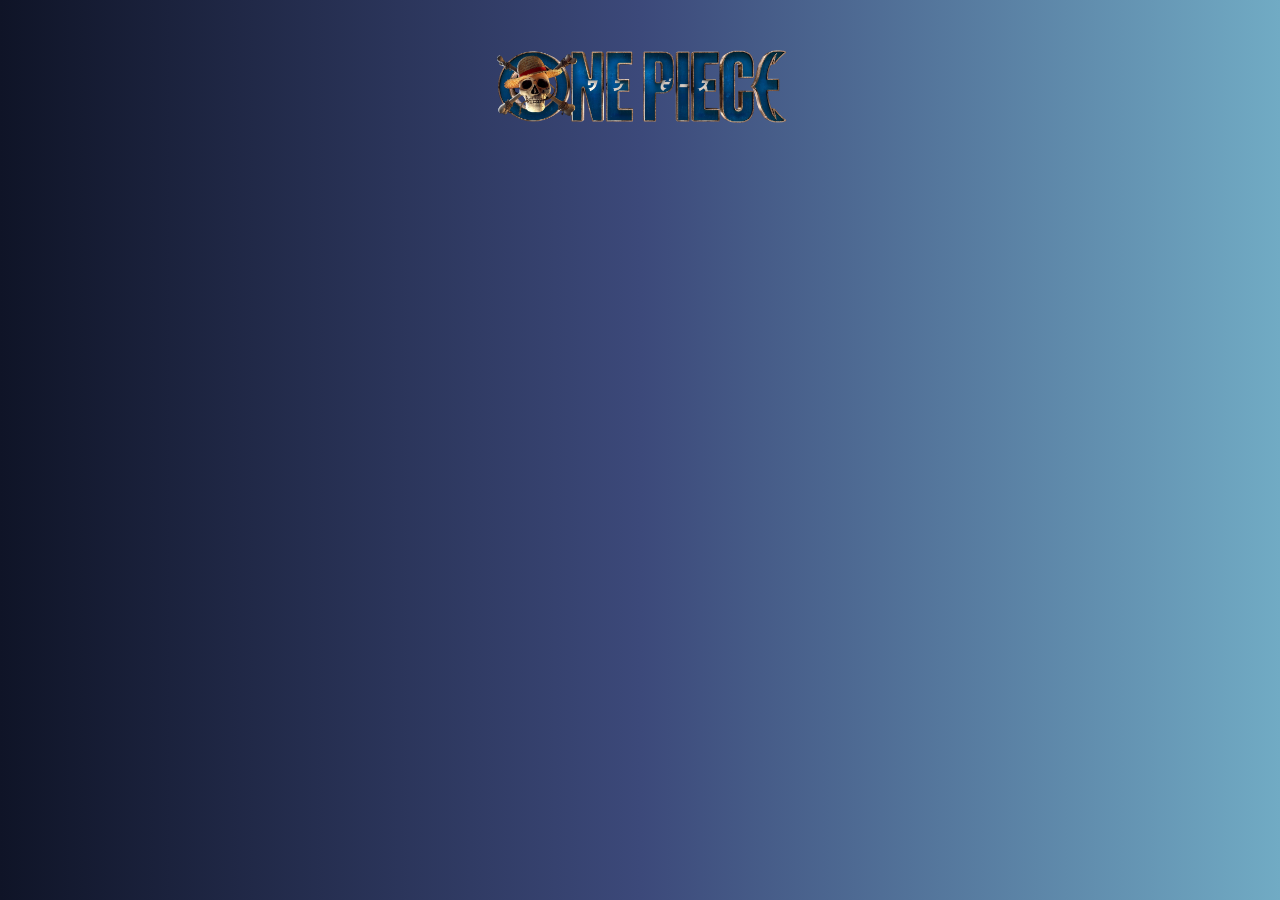
<file: html/personagem.html>
<!DOCTYPE html>
<html lang="pt-BR">

<head>
    <meta charset="UTF-8">
    <meta name="viewport" content="width=device-width, initial-scale=1.0">
    <title id="tituloPagina"></title>

    <link rel="stylesheet" href="../style.css">
</head>

<body>
    <header>
        <img src="../img/One_Piece_-_A_Série_logo.png" alt="imagem do logo de One Piece">
    </header>

</body>

</html>
</file>
<file: style.css>
/* Reset */
* {
  margin: 0;
  padding: 0;
  box-sizing: border-box;
}

body {
  font-family: 'Segoe UI', Tahoma, Geneva, Verdana, sans-serif;
  background: linear-gradient(to right, #0f1427, #3c497a, #71abc4);
  color: #fff;
  min-height: 100vh;
  display: flex;
  flex-direction: column;
  align-items: center;
  padding: 20px;
}

header {
  text-align: center;
  margin-bottom: 20px;
}

header img {
  width: 300px;
  display: block;
  margin: auto;
  margin-bottom: 10px;
}

#searchInput {
  padding: 10px;
  width: 300px;
  font-size: 1rem;
  border-radius: 50px;
  border: none;
  outline: none;
  background-color: #ffffffee;
  color: #333;
}

main {
  width: 100%;
  max-width: 1200px;
}

ul#characterList {
  list-style: none;
  margin-top: 20px;
  padding: 0;
  display: flex;
  flex-direction: column;
  gap: 12px;
}

ul#characterList li {
  background: rgba(255, 255, 255, 0.1);
  border-left: 5px solid #f9d342;
  padding: 15px 20px;
  border-radius: 8px;
  cursor: pointer;
  transition: all 0.3s ease;
}

ul#characterList li:hover {
  background: rgba(255, 255, 255, 0.2);
  transform: scale(1.02);
}

.hidden {
  display: none;
}

.main-pagina-personagem {
  background-color: #f9f9f9;
  color: #000;
  padding: 15px;
}

main a {
  color: red;
}

#nomeEAlcunhaPersonagem,
#imagemPersonagem {
  padding: 15px 0;
}

#nomeEAlcunhaPersonagem,
#recompensaPersonagem,
#frutaPersonagem {
  font-weight: bold;
}

#nomeEAlcunhaPersonagem {
  font-size: 1.5rem;
}

img#imagemPersonagem {
  max-width: 300px;
  display: block;
}

#recompensaPersonagem {
  font-style: italic;
}

#textoPersonagem {
  white-space: pre-wrap;
}
</file>
